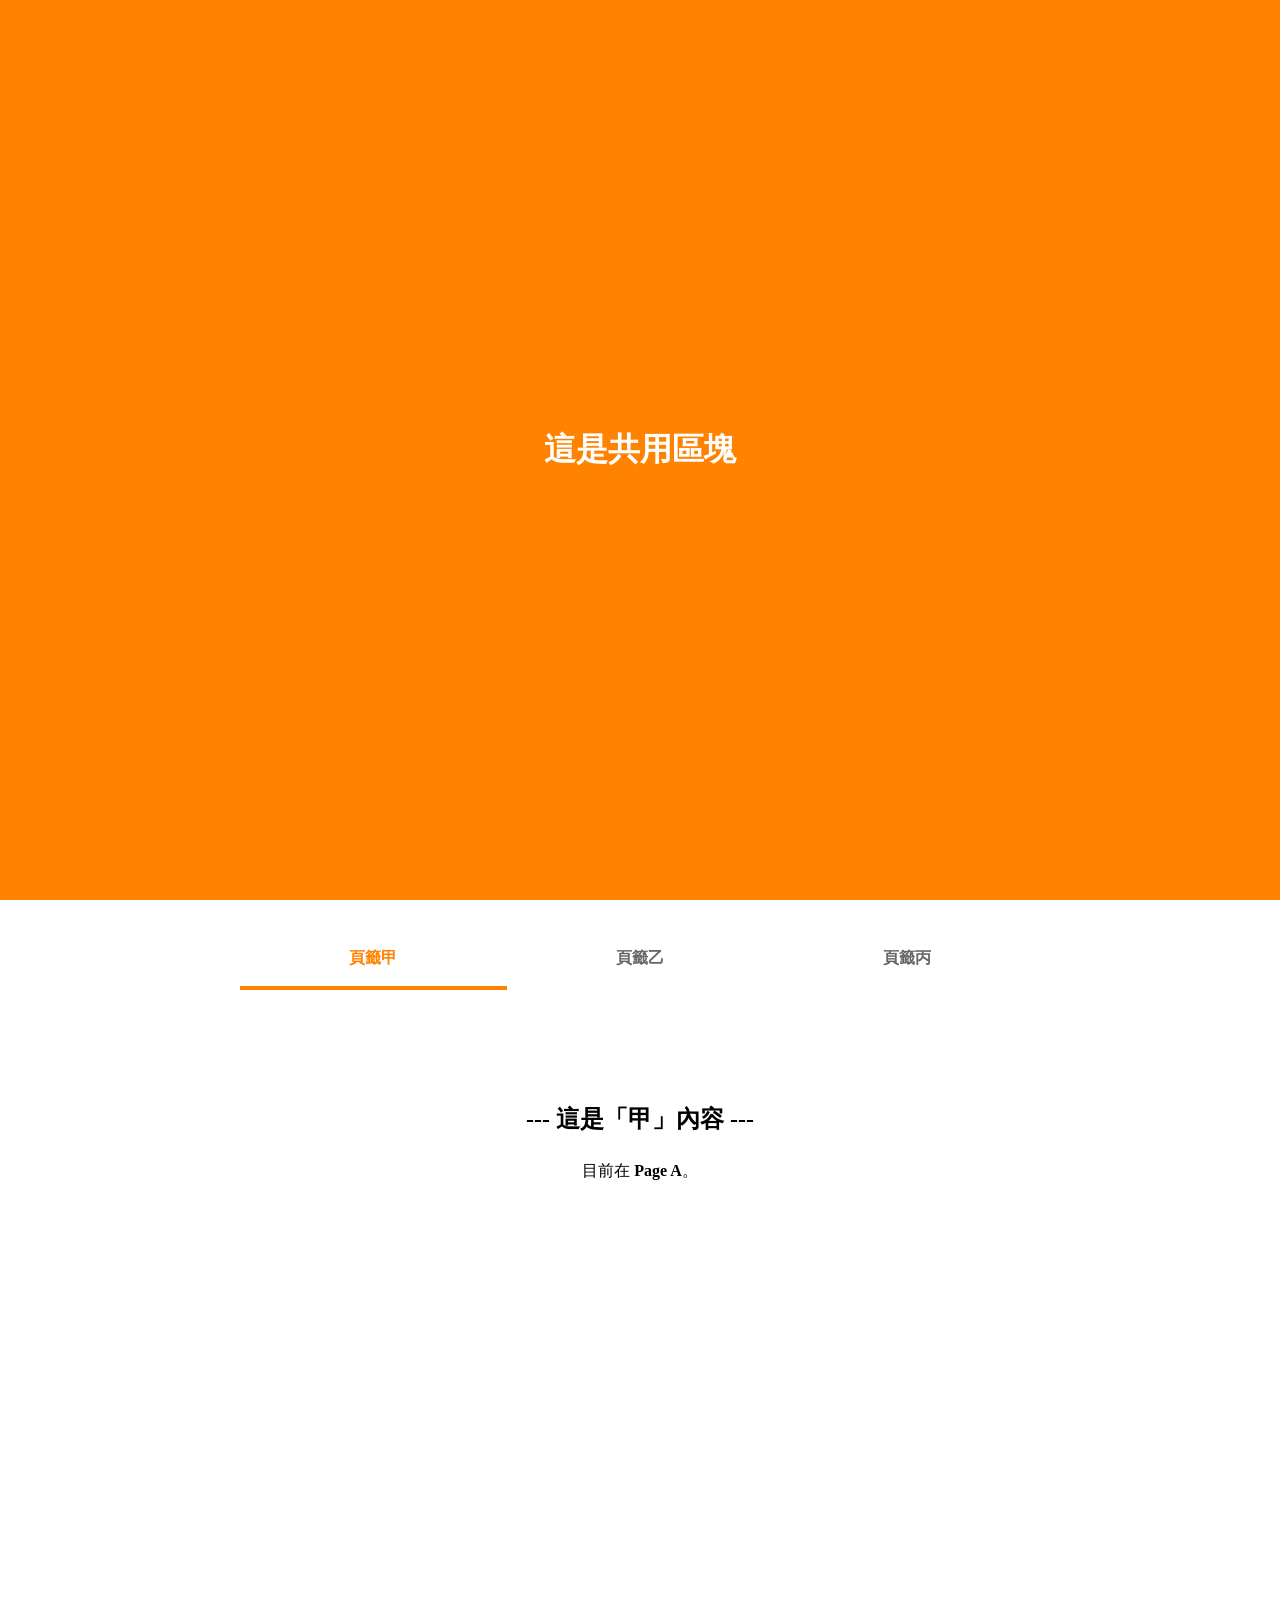
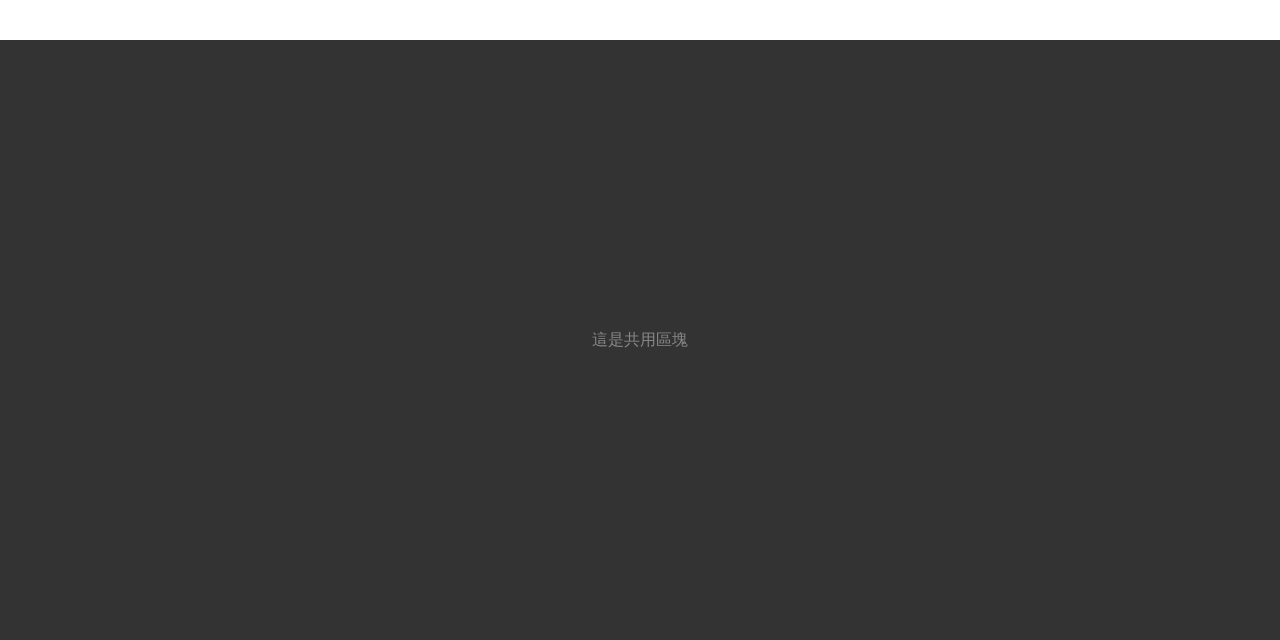
<file: index.html>
<!DOCTYPE html>
<html lang="zh-TW">
<head>
    <meta charset="UTF-8">
    <meta name="viewport" content="width=device-width, initial-scale=1.0">
    <title>頁面 A - 頁籤</title>
    <link rel="stylesheet" href="css/page-style-1.css">
</head>
<body>

    <div class="hero bg-a">
        <h1>這是共用區塊</h1>
    </div>

    <div id="tab-section" class="tab-container">
        <ul class="tab-menu">
            <li class="active-a"><a href="index.html#tab-section">頁籤甲</a></li>
            <li><a href="page-style-2.html#tab-section">頁籤乙</a></li>
            <li><a href="page-style-3.html#tab-section">頁籤丙</a></li>
        </ul>
        
        
    </div>

    <div class="tab-content">
        <h2>--- 這是「甲」內容 ---</h2>
        <p>目前在 <strong>Page A</strong>。</p>
        <br>
            
    </div>

    <footer>這是共用區塊</footer>


    <script src="js/script.js"></script>

</body>
</html>
</file>
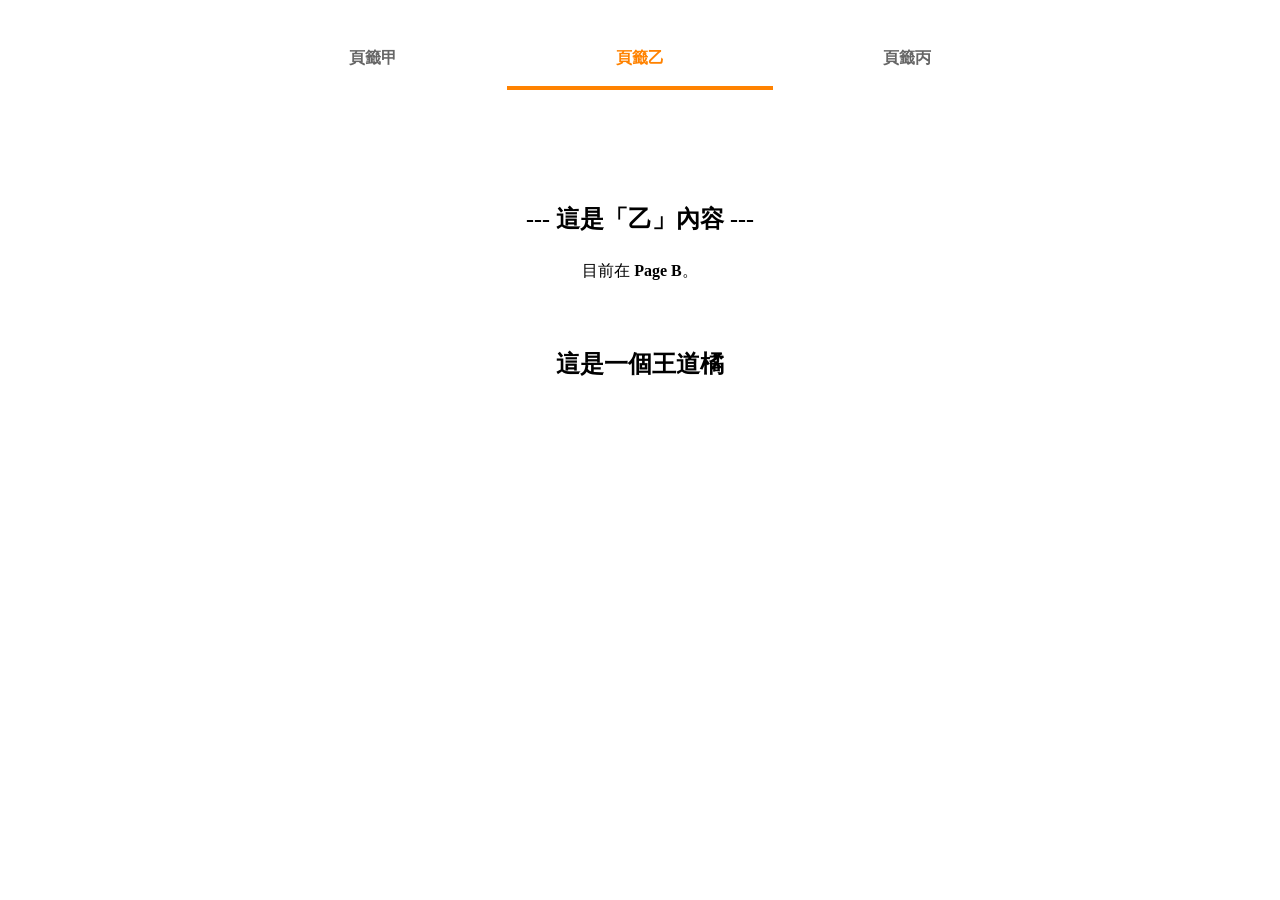
<file: page-style-2.html>
<!DOCTYPE html>
<html lang="zh-TW">
<head>
    <meta charset="UTF-8">
    <meta name="viewport" content="width=device-width, initial-scale=1.0">
    <title>頁面 B - 頁籤</title>
    <link rel="stylesheet" href="css/page-style-1.css">
</head>
<body>

    <!-- <div class="hero bg-b">
        <h1>這是頁面 B (頂部區塊)</h1>
    </div> -->

    <div id="tab-section" class="tab-container">
        <ul class="tab-menu">
            <li><a href="index.html#tab-section">頁籤甲</a></li>
            <li class="active-b"><a href="page-style-2.html#tab-section">頁籤乙</a></li>
            <li><a href="page-style-3.html#tab-section">頁籤丙</a></li>
        </ul>
        
        
    </div>

    <div class="tab-content">
        <h2>--- 這是「乙」內容 ---</h2>
        <p>目前在 <strong>Page B</strong>。</p>
        <br>
        <h2>這是一個王道橘</h2>
        <!-- <button class="btn btn-b" onclick="alert('已記錄：來自 B 頁面的點擊')">點擊購買 (B)</button> -->
    </div>




    <!-- <footer>頁尾填充區塊</footer> -->

    <script src="js/script.js"></script>

</body>
</html>
</file>
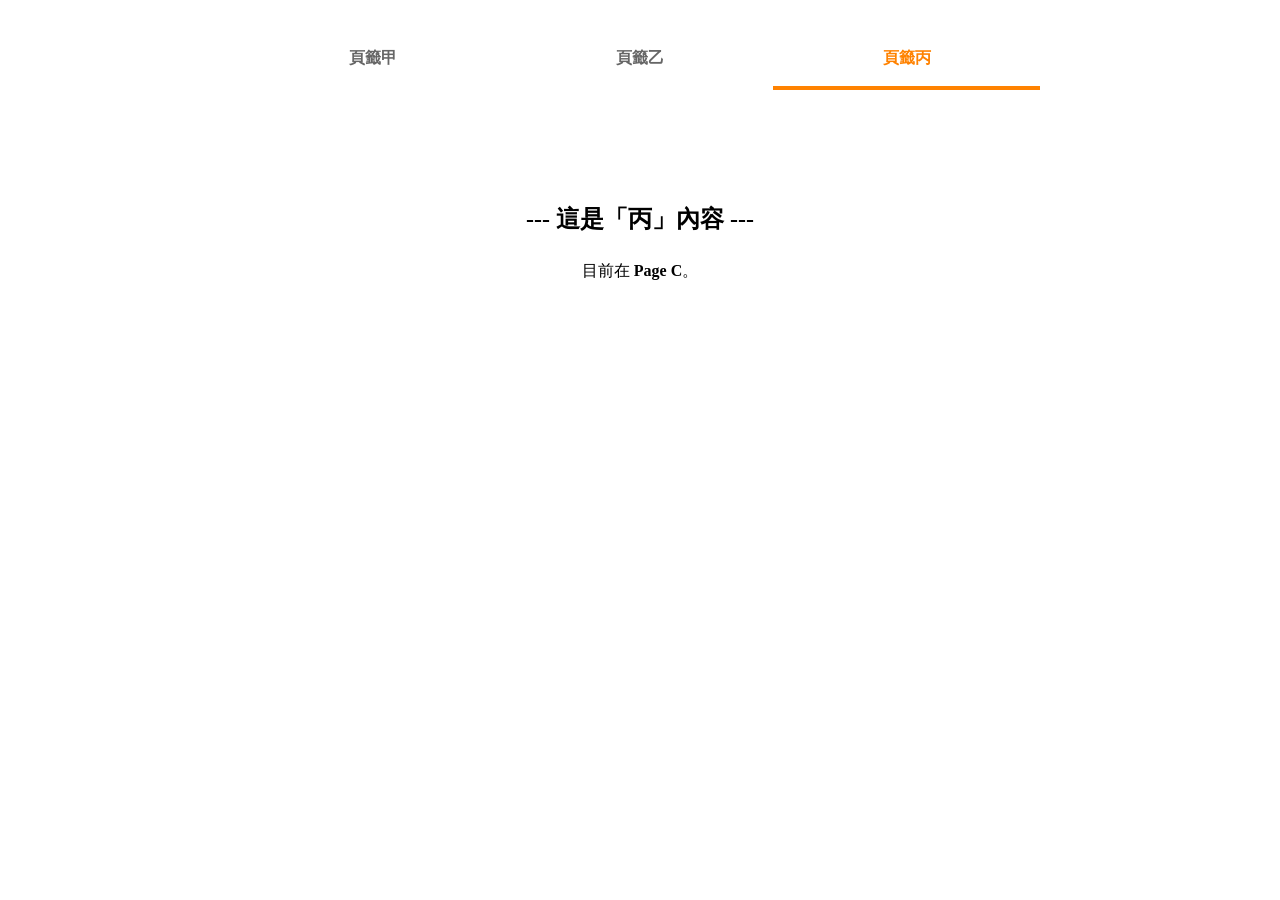
<file: page-style-3.html>
<!DOCTYPE html>
<html lang="en">
<head>
    <meta charset="UTF-8">
    <meta name="viewport" content="width=device-width, initial-scale=1.0">
    <title>頁面 C - 頁籤</title>
    <link rel="stylesheet" href="css/page-style-1.css">
</head>
<body>


    <!-- <div class="hero bg-b">
        <h1>這是頁面 C (頂部區塊)</h1>
    </div> -->

    <div id="tab-section" class="tab-container">
        <ul class="tab-menu">
            <li><a href="index.html#tab-section">頁籤甲</a></li>
            <li><a href="page-style-2.html#tab-section">頁籤乙</a></li>
            <li class="active-b"><a href="page-style-3.html#tab-section">頁籤丙</a></li>
        </ul>
        
        
    </div>

    <div class="tab-content">
        <h2>--- 這是「丙」內容 ---</h2>
        <p>目前在 <strong>Page C</strong>。</p>
        <br>
        <!-- <button class="btn btn-b" onclick="alert('已記錄：來自 B 頁面的點擊')">點擊購買 (B)</button> -->
    </div>

    <!-- <footer>頁尾填充區塊</footer> -->

    <script src="js/script.js"></script>


</body>
</html>
</file>
<file: css/page-style-1.css>
/* --- 1. 基礎重設與共用樣式 --- */
body { 
    line-height: 1.6; 
    margin: 0; 
    padding: 0; 
    background-color: #ffffff; 
}

.hero { 
    height: 100vh; 
    color: white; 
    display: flex; 
    flex-direction: column; 
    align-items: center; 
    justify-content: center; 
    background: #ff8200; 
}

footer { 
    height: 600px; 
    background: #333; 
    color: #888; 
    display: flex; 
    align-items: center; 
    justify-content: center; 
}

/* --- 2. 頁籤容器佈局 --- */
.tab-container { 
    width: 90%; 
    max-width: 800px; 
    margin: 30px auto; 
    background: #fff; 
    overflow: hidden; 
    
}

.tab-menu { 
    display: flex; 
    list-style: none; 
    margin: 0; 
    padding: 0; 
    background: #eee; 
    align-items: stretch; 
}

.tab-menu li { 
    flex: 1; 
    display: flex;
    background: #ffffff;
}

.tab-menu li a { 
    display: flex; 
    align-items: center; 
    justify-content: center;
    flex: 1;
    padding: 15px 10px; 
    text-align: center; 
    text-decoration: none; 
    color: #666; 
    font-weight: bold; 
    transition: 0.3s; 
    

    border-bottom: 4px solid transparent; 
    box-sizing: border-box; 
}

.tab-menu li a:hover {
    color: #ff8200;
}

/* --- 3. 啟動狀態 (Active States) --- */
.tab-menu li.active-a a,
.tab-menu li.active-b a { 
    color: #ff8200 !important; 
    border-bottom: 4px solid #ff8200 !important;
    background: #fff !important;
}

/* --- 4. 內容區塊 --- */
.tab-content { 
    padding: 60px 30px; 
    min-height: 500px; 
    text-align: center; 
}

/* .btn { 
    padding: 15px 30px; 
    font-size: 18px; 
    cursor: pointer; 
    color: white; 
    border: none; 
    border-radius: 5px; 
    background: #ff8200;
} */
</file>
